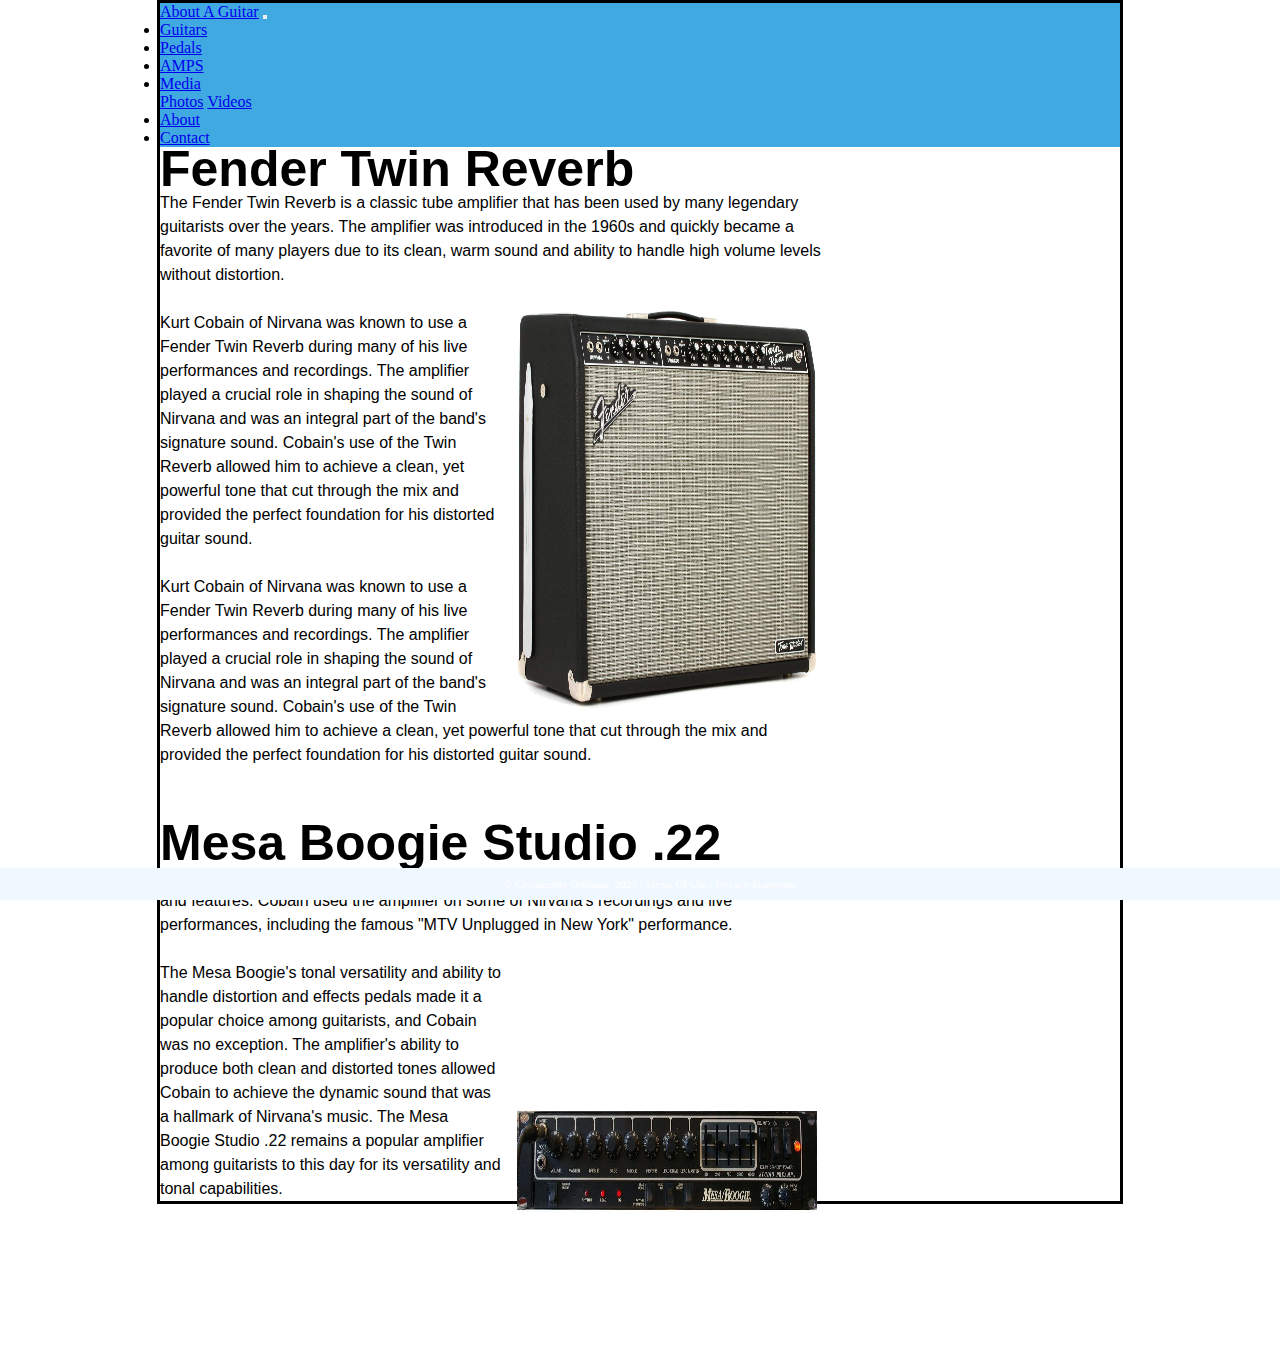
<file: pages/amps.html>
<!DOCTYPE html>
<html lang="en">
<head>
    <meta charset="UTF-8">
    <title>About a Guitar</title>
    <meta name="viewport" content="width=device-width, initial-scale=1.0"
    <!-- CSS only -->
    <link href="https://cdn.jsdelivr.net/npm/bootstrap@5.0.2/dist/css/bootstrap.min.css"
          rel="stylesheet"
          integrity="sha384-EVSTQN3/azprG1Anm3QDgpJLIm9Nao0Yz1ztcQTwFspd3yD65VohhpuuCOmLASjC"
          crossorigin="anonymous">
    <link href="../css/guitars.css" rel="stylesheet">

</head>
<body>
<div class="container-fluid">
    <div class="row">
            <nav class="navbar navbar-expand-md
                    justify-content-start
                    bg-primary navbar-dark
                    col-12">

                <!-- Brand -->
                <a class="navbar-brand" href="../index.html">About A Guitar</a>
                <!-- Responsive Button for the smaller menu -->
                <button class="navbar-toggler" type="button"
                        data-bs-toggle="collapse" data-bs-target="#collapsibleNavbar">
                    <span class="navbar-toggler-icon"></span>
                </button>
                <div class="collapse navbar-collapse" id="collapsibleNavbar">
                    <ul class="navbar-nav">
                        <!-- Links -->
                        <li class="nav-item">
                            <a class="nav-link" href="../pages/guitars.html">Guitars</a>
                        </li>
                        <li class="nav-item">
                            <a class="nav-link" href="../pages/pedals.html">Pedals</a>
                        </li>
                        <li class="nav-item">
                            <a class="nav-link" href="../pages/amps.html">AMPS</a>
                        </li>
                        <!-- Dropdown -->
                        <li class="nav-item dropdown">
                            <a class="nav-link dropdown-toggle" href="#" id="navbardrop"
                               data-toggle="dropdown" role="button" data-bs-toggle="dropdown" aria-expanded="false">
                                Media
                            </a>
                            <div class="dropdown-menu">
                                <a class="dropdown-item" href="#">Photos</a>
                                <a class="dropdown-item" href="#">Videos</a>
                             
                            </div>
                        </li>
                        <li class="nav-item">
                            <a class="nav-link" href="#">About</a>
                        </li>
                        <li class="nav-item">
                            <a class="nav-link" href="../contact.html">Contact</a>
                        </li>
                    </ul>
                </div>
            </nav>


    <div class="col-sm-4  text-center">
        <h1>Fender Twin Reverb</h1>
        <p>The Fender Twin Reverb is a classic tube amplifier that has been used by many legendary guitarists over the years. The amplifier was introduced in the 1960s and quickly became a favorite of many players due to its clean, warm sound and ability to handle high volume levels without distortion.<br>
            <br>
            <img  class="img-uni" src="../media/twin.jpg" alt="Kurt playing Hi-Flier" style="width:300px;height:400px;">
            Kurt Cobain of Nirvana was known to use a Fender Twin Reverb during many of his live performances and recordings. The amplifier played a crucial role in shaping the sound of Nirvana and was an integral part of the band's signature sound. Cobain's use of the Twin Reverb allowed him to achieve a clean, yet powerful tone that cut through the mix and provided the perfect foundation for his distorted guitar sound.<br>
        <br>
        Kurt Cobain of Nirvana was known to use a Fender Twin Reverb during many of his live performances and recordings. The amplifier played a crucial role in shaping the sound of Nirvana and was an integral part of the band's signature sound. Cobain's use of the Twin Reverb allowed him to achieve a clean, yet powerful tone that cut through the mix and provided the perfect foundation for his distorted guitar sound.<br>
        </p>
            <br>
           <br>
        <br>
        <h1>Mesa Boogie Studio .22</h1>
        <p> The Mesa Boogie is a compact and versatile tube amplifier that offers a wide range of tones and features. Cobain used the amplifier on some of Nirvana's recordings and live performances, including the famous "MTV Unplugged in New York" performance.<br>
            <br>
            <img  class="img-uni" src="../media/mesa.jpg" alt="Kurt playing Hi-Flier" style="width:300px;height:400px;">
            The Mesa Boogie's tonal versatility and ability to handle distortion and effects pedals made it a popular choice among guitarists, and Cobain was no exception. The amplifier's ability to produce both clean and distorted tones allowed Cobain to achieve the dynamic sound that was a hallmark of Nirvana's music. The Mesa Boogie Studio .22 remains a popular amplifier among guitarists to this day for its versatility and tonal capabilities.</p>
        
        
        
        
        
        
        
        
        </div>




</div>
 <footer class="footer page-footer font-small ">
     <div class="container">
        <div class="row">
            <span class="text-muted">&copy; Christopher Orellana, 2023 |  Terms Of Use  |  Privacy Statement</span>
        </div>
     </div>
  </footer>
</div>


    <!-- Javascript Bundle with Popper -->
<script src="https://cdn.jsdelivr.net/npm/bootstrap@5.0.2/dist/js/bootstrap.bundle.min.js"
        integrity="sha384-MrcW6ZMFYlzcLA8Nl+NtUVF0sA7MsXsP1UyJoMp4YLEuNSfAP+JcXn/tWtIaxVXM"
        crossorigin="anonymous">
</script>

</body>
</html>
</file>
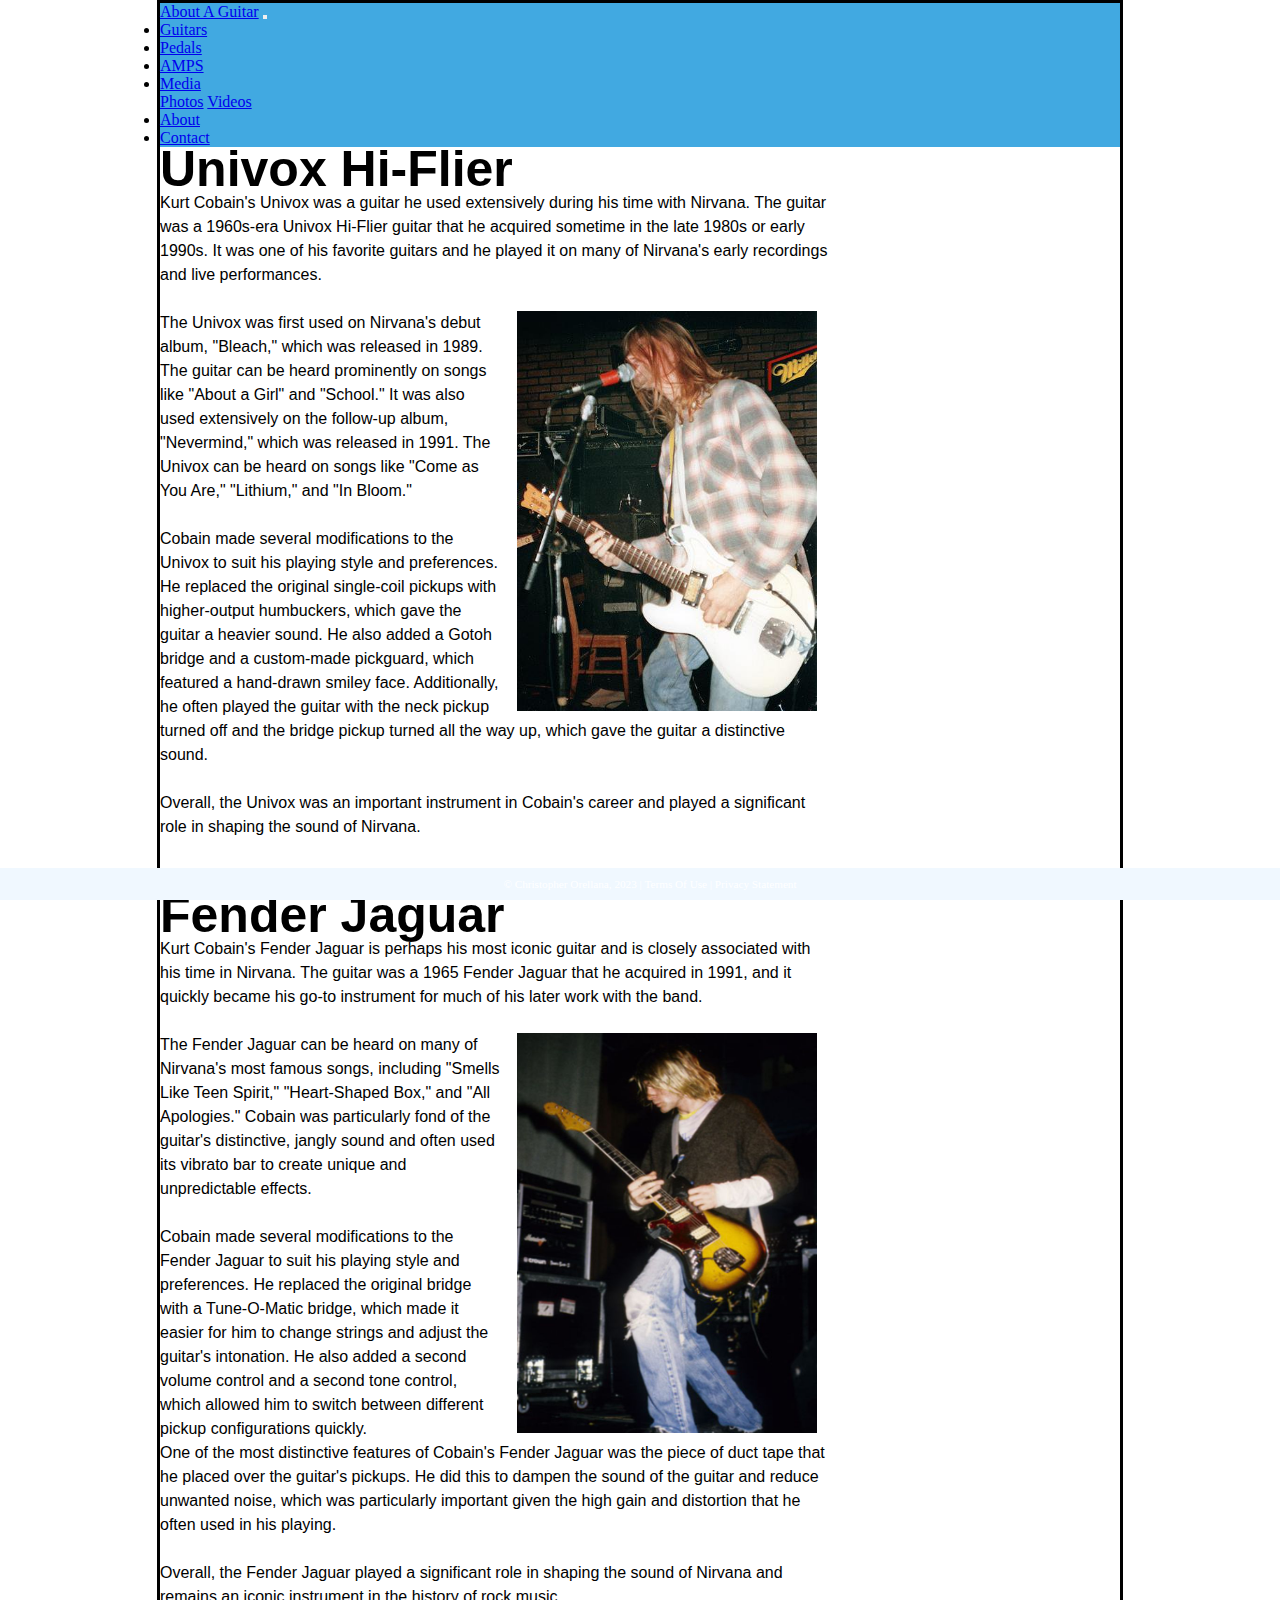
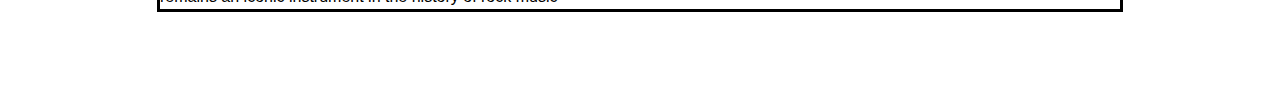
<file: pages/guitars.html>
<!DOCTYPE html>
<html lang="en">
<head>
    <meta charset="UTF-8">
    <title>About a Guitar</title>
    <meta name="viewport" content="width=device-width, initial-scale=1.0">
    <!-- CSS only -->
    <link href="https://cdn.jsdelivr.net/npm/bootstrap@5.0.2/dist/css/bootstrap.min.css"
          rel="stylesheet"
          integrity="sha384-EVSTQN3/azprG1Anm3QDgpJLIm9Nao0Yz1ztcQTwFspd3yD65VohhpuuCOmLASjC"
          crossorigin="anonymous">
    <link href="../css/guitars.css" rel="stylesheet">

</head>
<body>
<div class="container-fluid">
    <div class="row">
            <nav class="navbar navbar-expand-md
                    justify-content-start
                    bg-primary navbar-dark
                    col-12">

                <!-- Brand -->
                <a class="navbar-brand" href="../index.html">About A Guitar</a>
                <!-- Responsive Button for the smaller menu -->
                <button class="navbar-toggler" type="button"
                        data-bs-toggle="collapse" data-bs-target="#collapsibleNavbar">
                    <span class="navbar-toggler-icon"></span>
                </button>
                <div class="collapse navbar-collapse" id="collapsibleNavbar">
                    <ul class="navbar-nav">
                        <!-- Links -->
                        <li class="nav-item">
                            <a class="nav-link" href="../pages/guitars.html">Guitars</a>
                        </li>
                        <li class="nav-item">
                            <a class="nav-link" href="../pages/pedals.html">Pedals</a>
                        </li>
                        <li class="nav-item">
                            <a class="nav-link" href="../pages/amps.html">AMPS</a>
                        </li>
                        <!-- Dropdown -->
                        <li class="nav-item dropdown">
                            <a class="nav-link dropdown-toggle" href="#" id="navbardrop"
                               data-toggle="dropdown" role="button" data-bs-toggle="dropdown" aria-expanded="false">
                                Media
                            </a>
                            <div class="dropdown-menu">
                                <a class="dropdown-item" href="#">Photos</a>
                                <a class="dropdown-item" href="#">Videos</a>
                             
                            </div>
                        </li>
                        <li class="nav-item">
                            <a class="nav-link" href="#">About</a>
                        </li>
                        <li class="nav-item">
                            <a class="nav-link" href="../contact.html">Contact</a>
                        </li>
                    </ul>
                </div>
            </nav>


    <div class="col-sm-4  text-center">
        <h1>Univox Hi-Flier</h1>
        <p>Kurt Cobain's Univox was a guitar he used extensively during his time with Nirvana. The guitar was a 1960s-era Univox Hi-Flier guitar that he acquired sometime in the late 1980s or early 1990s. It was one of his favorite guitars and he played it on many of Nirvana's early recordings and live performances.<br>
            <br>  
            <img  class="img-uni" src="../media/hiflier.jpg" alt="Kurt playing Hi-Flier" style="width:300px;height:400px;">
            The Univox was first used on Nirvana's debut album, "Bleach," which was released in 1989. The guitar can be heard prominently on songs like "About a Girl" and "School." It was also used extensively on the follow-up album, "Nevermind," which was released in 1991. The Univox can be heard on songs like "Come as You Are," "Lithium," and "In Bloom." <br>
            <br>
            Cobain made several modifications to the Univox to suit his playing style and preferences. He replaced the original single-coil pickups with higher-output humbuckers, which gave the guitar a heavier sound. He also added a Gotoh bridge and a custom-made pickguard, which featured a hand-drawn smiley face. Additionally, he often played the guitar with the neck pickup turned off and the bridge pickup turned all the way up, which gave the guitar a distinctive sound. <br>
            <br>
            Overall, the Univox was an important instrument in Cobain's career and played a significant role in shaping the sound of Nirvana.</p>
            <br>
           <br>
        <br>
        <h1>Fender Jaguar</h1>
        <p> Kurt Cobain's Fender Jaguar is perhaps his most iconic guitar and is closely associated with his time in Nirvana. The guitar was a 1965 Fender Jaguar that he acquired in 1991, and it quickly became his go-to instrument for much of his later work with the band. <br>
            <br>
            <img  class="img-uni" src="../media/Jag2.jpg" alt="Kurt playing Hi-Flier" style="width:300px;height:400px;">
            The Fender Jaguar can be heard on many of Nirvana's most famous songs, including "Smells Like Teen Spirit," "Heart-Shaped Box," and "All Apologies." Cobain was particularly fond of the guitar's distinctive, jangly sound and often used its vibrato bar to create unique and unpredictable effects. <br>
            <br>
            Cobain made several modifications to the Fender Jaguar to suit his playing style and preferences. He replaced the original bridge with a Tune-O-Matic bridge, which made it easier for him to change strings and adjust the guitar's intonation. He also added a second volume control and a second tone control, which allowed him to switch between different pickup configurations quickly.
            <br>
            One of the most distinctive features of Cobain's Fender Jaguar was the piece of duct tape that he placed over the guitar's pickups. He did this to dampen the sound of the guitar and reduce unwanted noise, which was particularly important given the high gain and distortion that he often used in his playing. <br>
            <br>
            Overall, the Fender Jaguar played a significant role in shaping the sound of Nirvana and remains an iconic instrument in the history of rock music</p>
        
        
        
        
        
        
        
        
        </div>




</div>
 <footer class="footer page-footer font-small ">
     <div class="container">
        <div class="row">
            <span class="text-muted">&copy; Christopher Orellana, 2023 |  Terms Of Use  |  Privacy Statement</span>
        </div>
     </div>
  </footer>
</div>


    <!-- Javascript Bundle with Popper -->
<script src="https://cdn.jsdelivr.net/npm/bootstrap@5.0.2/dist/js/bootstrap.bundle.min.js"
        integrity="sha384-MrcW6ZMFYlzcLA8Nl+NtUVF0sA7MsXsP1UyJoMp4YLEuNSfAP+JcXn/tWtIaxVXM"
        crossorigin="anonymous">
</script>

</body>
</html>
</file>
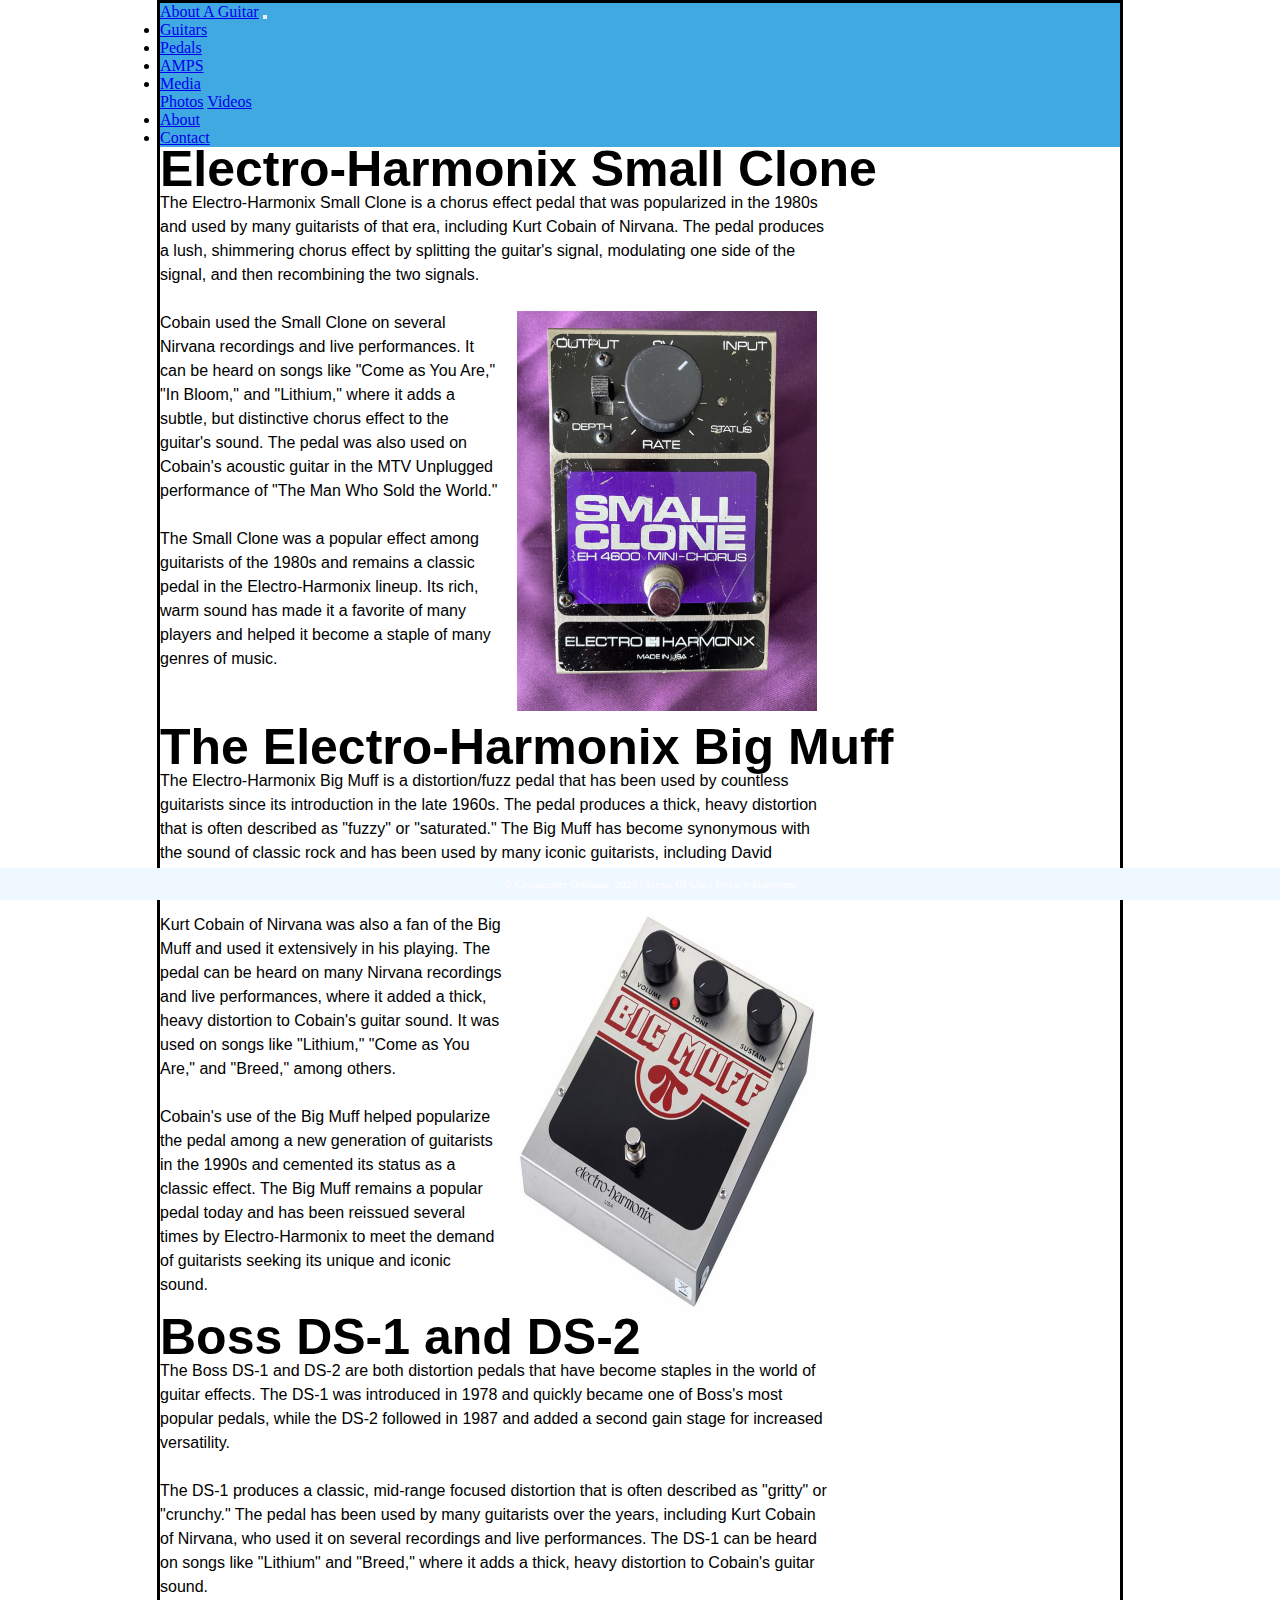
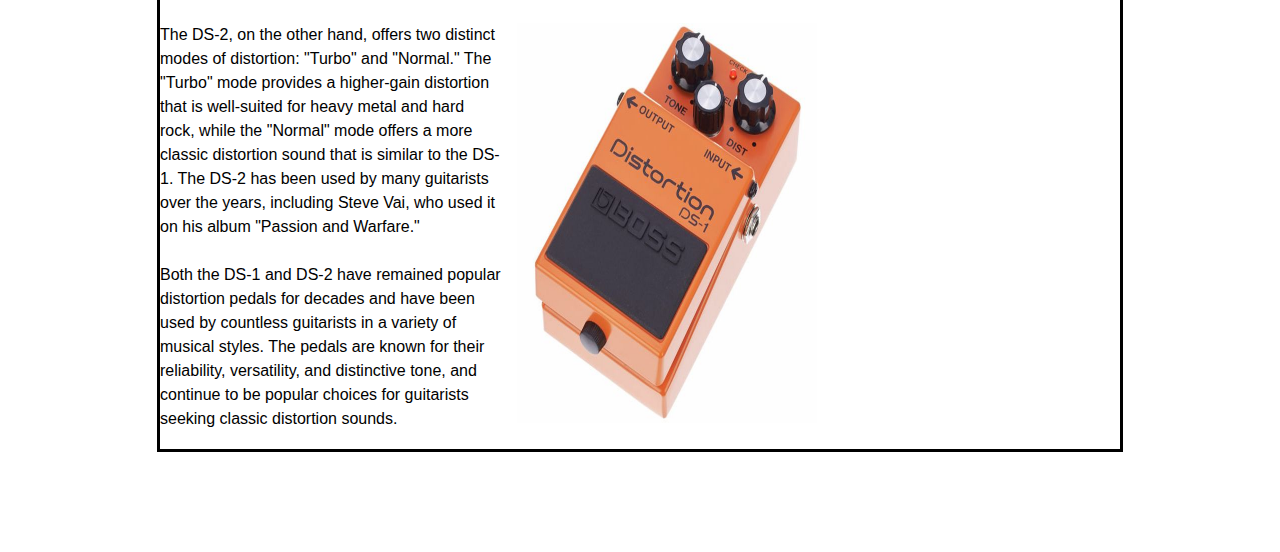
<file: pages/pedals.html>
<!DOCTYPE html>
<html lang="en">
<head>
    <meta charset="UTF-8">
    <title>About a Guitar</title>
    <meta name="viewport" content="width=device-width, initial-scale=1.0"
    <!-- CSS only -->
    <link href="https://cdn.jsdelivr.net/npm/bootstrap@5.0.2/dist/css/bootstrap.min.css"
          rel="stylesheet"
          integrity="sha384-EVSTQN3/azprG1Anm3QDgpJLIm9Nao0Yz1ztcQTwFspd3yD65VohhpuuCOmLASjC"
          crossorigin="anonymous">
    <link href="../css/guitars.css" rel="stylesheet">

</head>
<body>
<div class="container-fluid">
    <div class="row">
            <nav class="navbar navbar-expand-md
                    justify-content-start
                    bg-primary navbar-dark
                    col-12">

                <!-- Brand -->
                <a class="navbar-brand" href="../index.html">About A Guitar</a>
                <!-- Responsive Button for the smaller menu -->
                <button class="navbar-toggler" type="button"
                        data-bs-toggle="collapse" data-bs-target="#collapsibleNavbar">
                    <span class="navbar-toggler-icon"></span>
                </button>
                <div class="collapse navbar-collapse" id="collapsibleNavbar">
                    <ul class="navbar-nav">
                        <!-- Links -->
                        <li class="nav-item">
                            <a class="nav-link" href="../pages/guitars.html">Guitars</a>
                        </li>
                        <li class="nav-item">
                            <a class="nav-link" href="../pages/pedals.html">Pedals</a>
                        </li>
                        <li class="nav-item">
                            <a class="nav-link" href="../pages/amps.html">AMPS</a>
                        </li>
                        <!-- Dropdown -->
                        <li class="nav-item dropdown">
                            <a class="nav-link dropdown-toggle" href="#" id="navbardrop"
                               data-toggle="dropdown" role="button" data-bs-toggle="dropdown" aria-expanded="false">
                                Media
                            </a>
                            <div class="dropdown-menu">
                                <a class="dropdown-item" href="#">Photos</a>
                                <a class="dropdown-item" href="#">Videos</a>
                             
                            </div>
                        </li>
                        <li class="nav-item">
                            <a class="nav-link" href="#">About</a>
                        </li>
                        <li class="nav-item">
                            <a class="nav-link" href="../contact.html">Contact</a>
                        </li>
                    </ul>
                </div>
            </nav>


    <div class="col-sm-4  text-center">
        <h1>Electro-Harmonix Small Clone</h1>
        <p>The Electro-Harmonix Small Clone is a chorus effect pedal that was popularized in the 1980s and used by many guitarists of that era, including Kurt Cobain of Nirvana. The pedal produces a lush, shimmering chorus effect by splitting the guitar's signal, modulating one side of the signal, and then recombining the two signals.<br>
            <br>
            <img  class="img-uni" src="../media/smallclone.jpg" alt="Kurt playing Hi-Flier" style="width:300px;height:400px;">
            Cobain used the Small Clone on several Nirvana recordings and live performances. It can be heard on songs like "Come as You Are," "In Bloom," and "Lithium," where it adds a subtle, but distinctive chorus effect to the guitar's sound. The pedal was also used on Cobain's acoustic guitar in the MTV Unplugged performance of "The Man Who Sold the World."<br>
            <br>
            The Small Clone was a popular effect among guitarists of the 1980s and remains a classic pedal in the Electro-Harmonix lineup. Its rich, warm sound has made it a favorite of many players and helped it become a staple of many genres of music.</p>
            <br>
           <br>
        <br>
        <h1>The Electro-Harmonix Big Muff </h1>
        <p> The Electro-Harmonix Big Muff is a distortion/fuzz pedal that has been used by countless guitarists since its introduction in the late 1960s. The pedal produces a thick, heavy distortion that is often described as "fuzzy" or "saturated." The Big Muff has become synonymous with the sound of classic rock and has been used by many iconic guitarists, including David Gilmour of Pink Floyd and Jimi Hendrix.<br>
            <br>
            <img  class="img-uni" src="../media/bigmuff.jpg" alt="Kurt playing Hi-Flier" style="width:300px;height:400px;">
            Kurt Cobain of Nirvana was also a fan of the Big Muff and used it extensively in his playing. The pedal can be heard on many Nirvana recordings and live performances, where it added a thick, heavy distortion to Cobain's guitar sound. It was used on songs like "Lithium," "Come as You Are," and "Breed," among others.<br>
            <br>
            Cobain's use of the Big Muff helped popularize the pedal among a new generation of guitarists in the 1990s and cemented its status as a classic effect. The Big Muff remains a popular pedal today and has been reissued several times by Electro-Harmonix to meet the demand of guitarists seeking its unique and iconic sound.</p>
            <br>
       
            <h1>Boss DS-1 and DS-2 </h1>
            <p> The Boss DS-1 and DS-2 are both distortion pedals that have become staples in the world of guitar effects. The DS-1 was introduced in 1978 and quickly became one of Boss's most popular pedals, while the DS-2 followed in 1987 and added a second gain stage for increased versatility.<br>
                <br>
                The DS-1 produces a classic, mid-range focused distortion that is often described as "gritty" or "crunchy." The pedal has been used by many guitarists over the years, including Kurt Cobain of Nirvana, who used it on several recordings and live performances. The DS-1 can be heard on songs like "Lithium" and "Breed," where it adds a thick, heavy distortion to Cobain's guitar sound.<br>
                <br>
                <img  class="img-uni" src="../media/ds1.jpg" alt="Kurt playing Hi-Flier" style="width:300px;height:400px;">
                The DS-2, on the other hand, offers two distinct modes of distortion: "Turbo" and "Normal." The "Turbo" mode provides a higher-gain distortion that is well-suited for heavy metal and hard rock, while the "Normal" mode offers a more classic distortion sound that is similar to the DS-1. The DS-2 has been used by many guitarists over the years, including Steve Vai, who used it on his album "Passion and Warfare."<br>
                <br>
                Both the DS-1 and DS-2 have remained popular distortion pedals for decades and have been used by countless guitarists in a variety of musical styles. The pedals are known for their reliability, versatility, and distinctive tone, and continue to be popular choices for guitarists seeking classic distortion sounds.</p>
                <br>



            
        </div>




</div>
 <footer class="footer page-footer font-small ">
     <div class="container">
        <div class="row">
            <span class="text-muted">&copy; Christopher Orellana, 2023 |  Terms Of Use  |  Privacy Statement</span>
        </div>
     </div>
  </footer>
</div>


    <!-- Javascript Bundle with Popper -->
<script src="https://cdn.jsdelivr.net/npm/bootstrap@5.0.2/dist/js/bootstrap.bundle.min.js"
        integrity="sha384-MrcW6ZMFYlzcLA8Nl+NtUVF0sA7MsXsP1UyJoMp4YLEuNSfAP+JcXn/tWtIaxVXM"
        crossorigin="anonymous">
</script>

</body>
</html>
</file>
<file: css/guitars.css>
.footer {
    position: fixed;
    left: 0;
    bottom: 0;
    width: 100%;
    background-color: aliceblue;
    color: white;
    text-align: center;
    padding: 10px;
    font-size: 0.7rem;
}
*{
    margin:0;
    padding:0;
}

.wrapper{
    width:100%;
}

.bg-primary {
    background-color: #41a9e1 !important;
  }

h1{
    text-align: left;
    padding-left: 30px 30px 20px;
    font-family: Arial, Helvetica, sans-serif;
    font-size:50px ;
    position: relative;
    line-height: 44px;
}
p{
    text-align: left;
    padding-left: 0px 30px 20px;
    font-family: Arial, Helvetica, sans-serif;
    font-size:16px ;
    position: relative;
    line-height: 24px;
    width: 70%;
    position: inherit;
}
h2{
    text-align: left;
    font-size: 20px;
    width: 40%;
    position: relative;
    
}
.col-sm-4{
    width: 100%;
    text-align: center;
}
h2 img{
   float: right;
}

.img-uni{
    width: 100;
}

@media only screen and (min-width:768px) {
    
    .wrapper{
        width:600px;
        margin: 0 auto;
    }
   
}

img{
    float: right;    
 margin: 0 0 0 15px;
 margin-right: 15px;
 max-width: 100%;
}
body {
    width: 98%;
    max-width: 960px;
    margin: 0 auto;
    border: solid;
    min-height: 400px;
    margin-bottom: 100px;
    clear: both;
    
}
</file>
